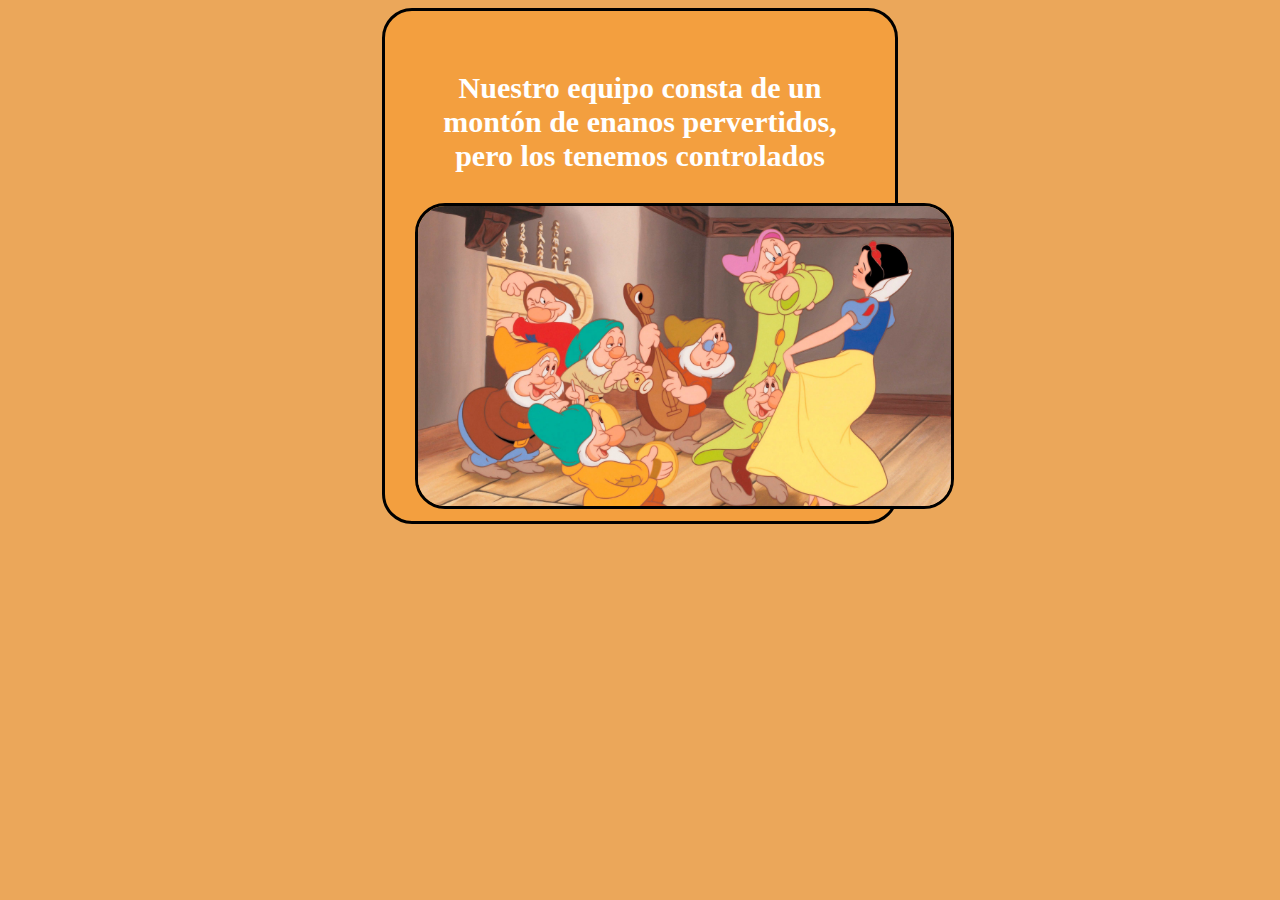
<file: equipo.html>
<!DOCTYPE html>
<html lang="en">
<head>
    <meta charset="UTF-8">
    <meta name="viewport" content="width=device-width, initial-scale=1.0">
    <title>Document</title>
    <style>
        body {
            display: flex;
            background-color: rgb(235, 167, 90);
            align-items: center;
            justify-content: center;
        }
        div {
            font-weight: bold;
            color: white;
            font-size: 30px;
            height: 50vh;
            width: 50vh;
            padding: 30px;
            align-items: center;
            text-align: center;
            background-color: rgb(243, 159, 63);
            border: 3px solid black;
            border-radius: 30px;
        }
        img {
            align-self: center;
            height: 300px;
            width: auto;
            border-radius: 30px;
            border: 3px solid black;
        }

    </style>
</head>
<body>
    <div>
        <p>Nuestro equipo consta de un montón de enanos pervertidos, pero los tenemos controlados</p>
        <img src="img/enanos.jpeg" alt="viejito jugueton">
    </div>
</body>
</html>
</file>
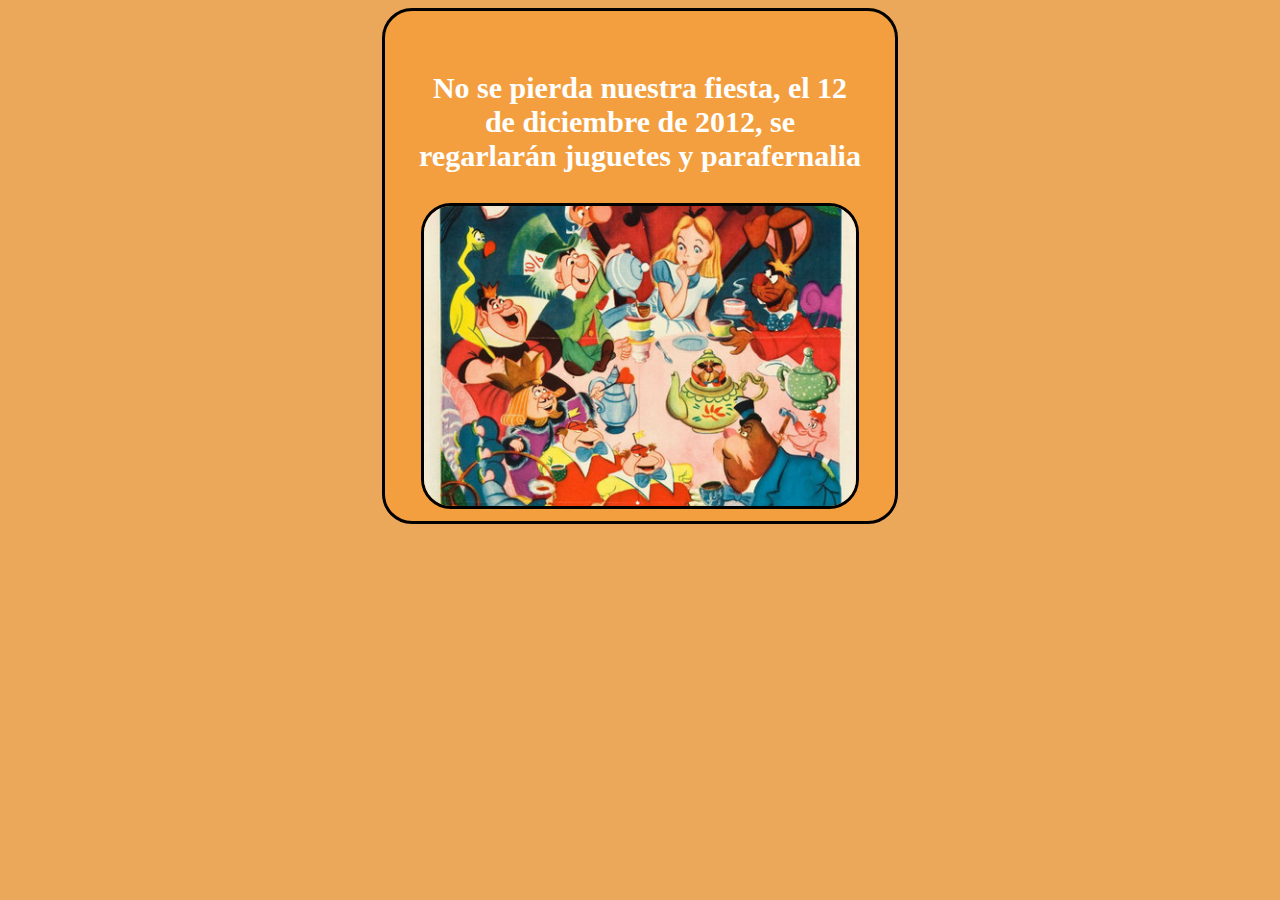
<file: evento.html>
<!DOCTYPE html>
<html lang="en">
<head>
    <meta charset="UTF-8">
    <meta name="viewport" content="width=device-width, initial-scale=1.0">
    <title>Document</title>
    <style>
        body {
            display: flex;
            background-color: rgb(235, 167, 90);
            align-items: center;
            justify-content: center;
        }
        div {
            font-weight: bold;
            color: white;
            font-size: 30px;
            height: 50vh;
            width: 50vh;
            padding: 30px;
            align-items: center;
            text-align: center;
            background-color: rgb(243, 159, 63);
            border: 3px solid black;
            border-radius: 30px;
        }
        img {
            align-self: center;
            height: 300px;
            width: auto;
            border-radius: 30px;
            border: 3px solid black;
        }

    </style>
</head>
<body>
    <div>
        <p>No se pierda nuestra fiesta, el 12 de diciembre de 2012, se regarlarán juguetes y parafernalia</p>
        <img src="img/fiesta.jpg" alt="viejito jugueton">
    </div>
</body>
</html>
</file>
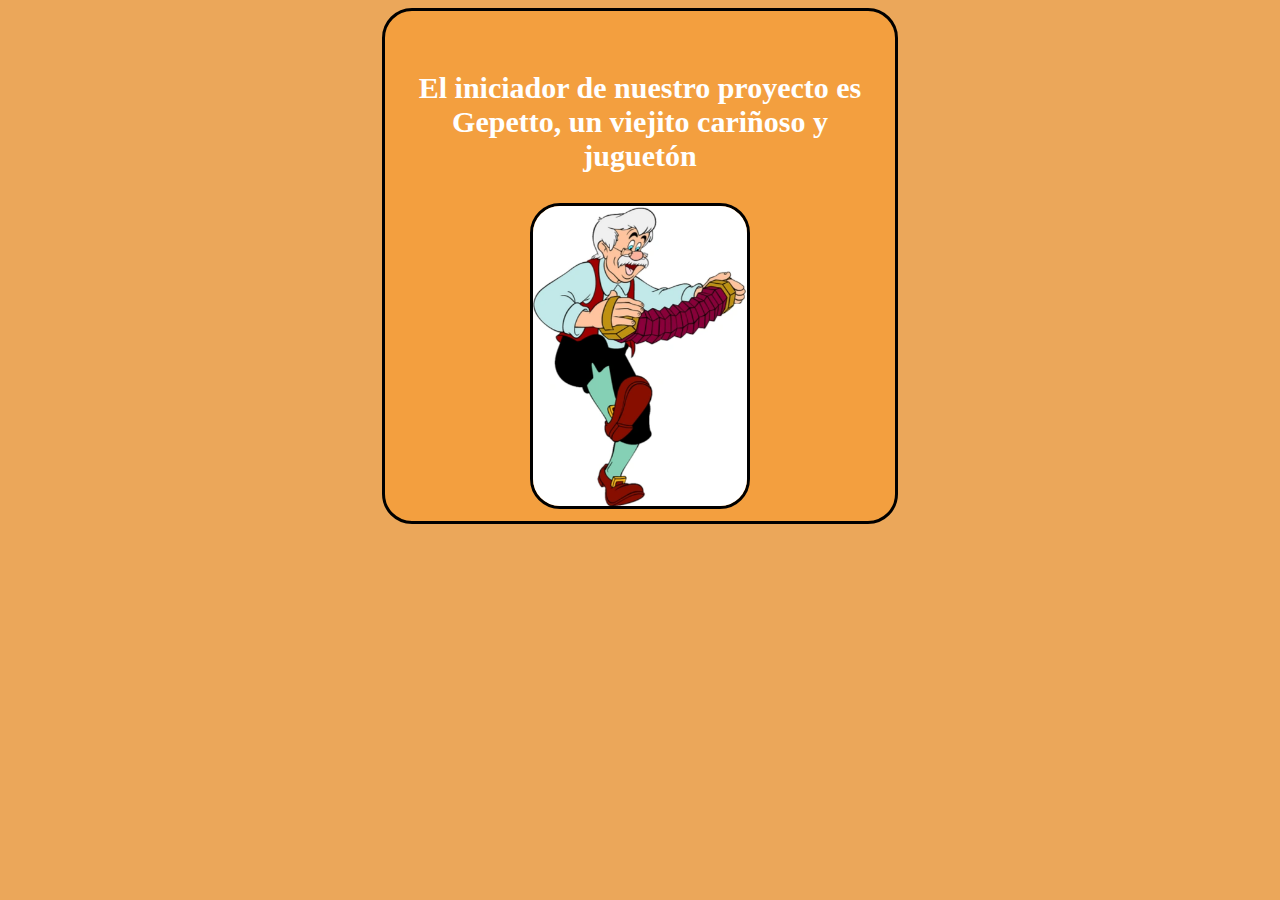
<file: historia.html>
<!DOCTYPE html>
<html lang="en">
<head>
    <meta charset="UTF-8">
    <meta name="viewport" content="width=device-width, initial-scale=1.0">
    <title>Document</title>
    <style>
        body {
            display: flex;
            background-color: rgb(235, 167, 90);
            align-items: center;
            justify-content: center;
        }
        div {
            font-weight: bold;
            color: white;
            font-size: 30px;
            height: 50vh;
            width: 50vh;
            padding: 30px;
            align-items: center;
            text-align: center;
            background-color: rgb(243, 159, 63);
            border: 3px solid black;
            border-radius: 30px;
        }
        img {
            height: 300px;
            width: auto;
            border-radius: 30px;
            border: 3px solid black;
        }

    </style>
</head>
<body>
    <div>
        <p>El iniciador de nuestro proyecto es Gepetto, un viejito cariñoso y juguetón</p>
        <img src="img/gepetto.png" alt="viejito jugueton">
    </div>
</body>
</html>
</file>
